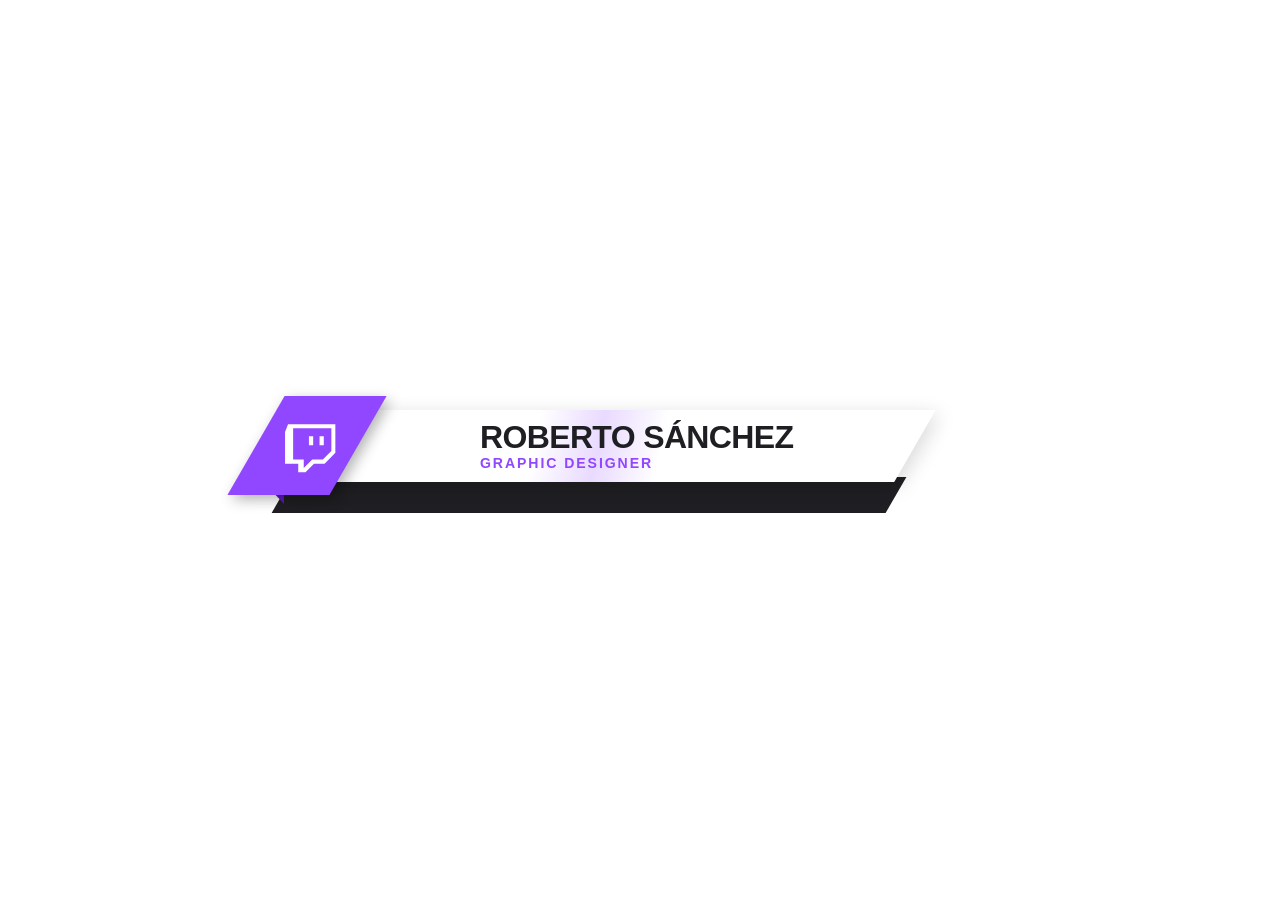
<file: lowerthird.html>
<!DOCTYPE html>
<html lang="es">
<head>
    <meta charset="UTF-8">
    <style>
        /* =========================================
           CONFIGURACIÓN GLOBAL ESTRICTA
           ========================================= */
        html, body {
            margin: 0;
            padding: 0;
            width: 100vw;
            height: 100vh;
            overflow: hidden; /* Cero barras de desplazamiento */
          /*  background-color: #00FF00; /* Pantalla verde para croma */
            font-family: 'Segoe UI', Roboto, Helvetica, Arial, sans-serif;
        }

        /* Contenedor principal con flexbox dinámico */
        .ui-container {
            width: 100vw;
            height: 100vh;
            padding: 5vw; /* Padding relativo (sin px) */
            box-sizing: border-box;
            display: flex;
            align-items: center; /* Alineación inferior */
            justify-content: center; /* Alineación izquierda */
        }

        /* Envoltorio del Lower Third */
        .lower-third-wrapper {
            position: relative;
            width: 60vw;
            height: 14vh;
        }

        /* =========================================
           ELEMENTOS GEOMÉTRICOS (Con unidades vw/vh)
           ========================================= */
           
        /* Barra Oscura (Sombra / Base) */
        .dark-bar {
            position: absolute;
            bottom: 0vh;
            left: 2vw;
            width: 48vw;
            height: 4vh;
            background-color: #1F1F23;
            transform: skewX(-30deg); /* Inclinación geométrica */
            z-index: 1;
            animation: darkBarIn 5s cubic-bezier(0.25, 1, 0.5, 1) infinite;
        }

        /* Barra Blanca (Contenedor principal) */
        .white-bar {
            position: absolute;
            bottom: 3.5vh;
            left: 3.5vw;
            width: 48vw;
            height: 8vh;
            background-color: #FFFFFF;
            transform: skewX(-30deg);
            z-index: 2;
            overflow: hidden; /* Necesario para contener el brillo */
            box-shadow: 0.5vw 0.5vh 1.5vw rgba(0,0,0,0.15);
            animation: whiteBarIn 5s cubic-bezier(0.25, 1, 0.5, 1) infinite;
        }

        /* Efecto de Brillo/Reflejo sobre la barra blanca */
        .white-bar::after {
            content: '';
            position: absolute;
            top: 0;
            left: 38%;
            width: 10vw;
            height: 100%;
            background: linear-gradient(to right, transparent, rgba(145, 70, 255, 0.2), transparent);
            transform: skewX(20deg);
            animation: shimmerEffect 5s linear infinite;
        }

        /* Pliegue del listón morado (Efecto 3D) */
        .purple-fold {
            position: absolute;
            bottom: 1vh;
            left: 0.2vw;
            width: 2vw;
            height: 3vh;
            background-color: #5C16C5; /* Morado oscuro */
            clip-path: polygon(100% 0, 0 0, 100% 100%);
            z-index: 3;
            animation: foldIn 5s cubic-bezier(0.25, 1, 0.5, 1) infinite;
        }

        /* Listón Morado (Logo) */
        .purple-ribbon {
            position: absolute;
            bottom: 2vh;
            left: 0vw;
            width: 8vw;
            height: 11vh;
            background-color: #9146FF; /* Color Twitch */
            transform: skewX(-30deg);
            z-index: 4;
            display: flex;
            align-items: center;
            justify-content: center;
            box-shadow: 0.5vw 0.5vh 1vw rgba(0,0,0,0.3);
            animation: purpleRibbonIn 5s cubic-bezier(0.25, 1, 0.5, 1) infinite;
        }

        /* =========================================
           CONTENIDOS (Textos e Icono)
           ========================================= */
           
        /* Icono SVG: Deshacemos la inclinación del padre */
        .icon-svg {
            transform: skewX(30deg);
            width: 4.5vw;
            height: 4.5vw;
            fill: #FFFFFF;
        }

        /* Contenedor de Texto (Independiente para no heredar skew) */
        .text-container {
            position: absolute;
            bottom: 3.5vh;
            left: 15vw;
            width: 40vw;
            height: 8vh;
            z-index: 5;
            display: flex;
            flex-direction: column;
            justify-content: center;
            padding-left: 2.5vw;
            animation: textIn 5s cubic-bezier(0.25, 1, 0.5, 1) infinite;
        }

        .title-text {
            font-size: 2.5vw;
            font-weight: 900;
            color: #1F1F23;
            margin: 0;
            line-height: 1.1;
            text-transform: uppercase;
            letter-spacing: -0.05vw;
        }

        .subtitle-text {
            font-size: 1.1vw;
            font-weight: 700;
            color: #9146FF;
            margin: 0;
            text-transform: uppercase;
            letter-spacing: 0.15vw;
        }

        /* =========================================
           ANIMACIONES (Bucle de 5 Segundos)
           ========================================= */

        /* Barra Oscura (Base) */
        @keyframes darkBarIn {
            0% { transform: translateX(-60vw) skewX(-30deg); opacity: 0; }
            10%, 92% { transform: translateX(0vw) skewX(-30deg); opacity: 1; }
            100% { transform: translateX(-60vw) skewX(-30deg); opacity: 0; }
        }

        /* Barra Blanca */
        @keyframes whiteBarIn {
            0%, 4% { transform: translateX(-60vw) skewX(-30deg); opacity: 0; }
            14%, 88% { transform: translateX(0vw) skewX(-30deg); opacity: 1; }
            96%, 100% { transform: translateX(-60vw) skewX(-30deg); opacity: 0; }
        }

        /* Listón Morado */
        @keyframes purpleRibbonIn {
            0%, 8% { transform: translateX(-60vw) skewX(-30deg); opacity: 0; }
            18%, 84% { transform: translateX(0vw) skewX(-30deg); opacity: 1; }
            92%, 100% { transform: translateX(-60vw) skewX(-30deg); opacity: 0; }
        }

        /* Pliegue 3D (Aparece justo al estabilizarse el listón para evitar recortes raros) */
        @keyframes foldIn {
            0%, 17% { opacity: 0; }
            18%, 84% { opacity: 1; }
            85%, 100% { opacity: 0; }
        }

        /* Textos (Fade y leve slide) */
        @keyframes textIn {
            0%, 16% { opacity: 0; transform: translateX(-2vw); }
            24%, 80% { opacity: 1; transform: translateX(0vw); }
            88%, 100% { opacity: 0; transform: translateX(2vw); }
        }

        /* Brillo recorriendo la barra blanca (ocurre a mitad del tiempo de espera) */
        @keyframes shimmerEffect {
            0%, 35% { left: -10vw; opacity: 0; }
            36% { opacity: 1; }
            55% { left: 60vw; opacity: 1; }
            56%, 100% { left: 60vw; opacity: 0; }
        }

    </style>
</head>
<body>

    <div class="ui-container">
        <div class="lower-third-wrapper">
            
            <div class="dark-bar"></div>
            <div class="white-bar"></div>
            <div class="purple-fold"></div>

            <div class="purple-ribbon">
                <svg viewBox="0 0 24 24" xmlns="http://www.w3.org/2000/svg" class="icon-svg">
                    <path d="M4.265 3L3 6.236v13.223h5.504v3.54H11.53l3.54-3.54h4.43L24 14.93V3H4.265zm18.044 11.17l-3.54 3.54h-4.43l-3.54 3.54v-3.54H6.38V4.69h15.93v9.48z"/>
                    <path d="M12.96 11.78V7.99h1.77v3.79h-1.77zm4.425 0V7.99h1.77v3.79h-1.77z"/>
                </svg>
            </div>

            <div class="text-container">
                <h1 class="title-text">Roberto Sánchez</h1>
                <h2 class="subtitle-text">Graphic Designer</h2>
            </div>

        </div>
    </div>

</body>
</html>
</file>
